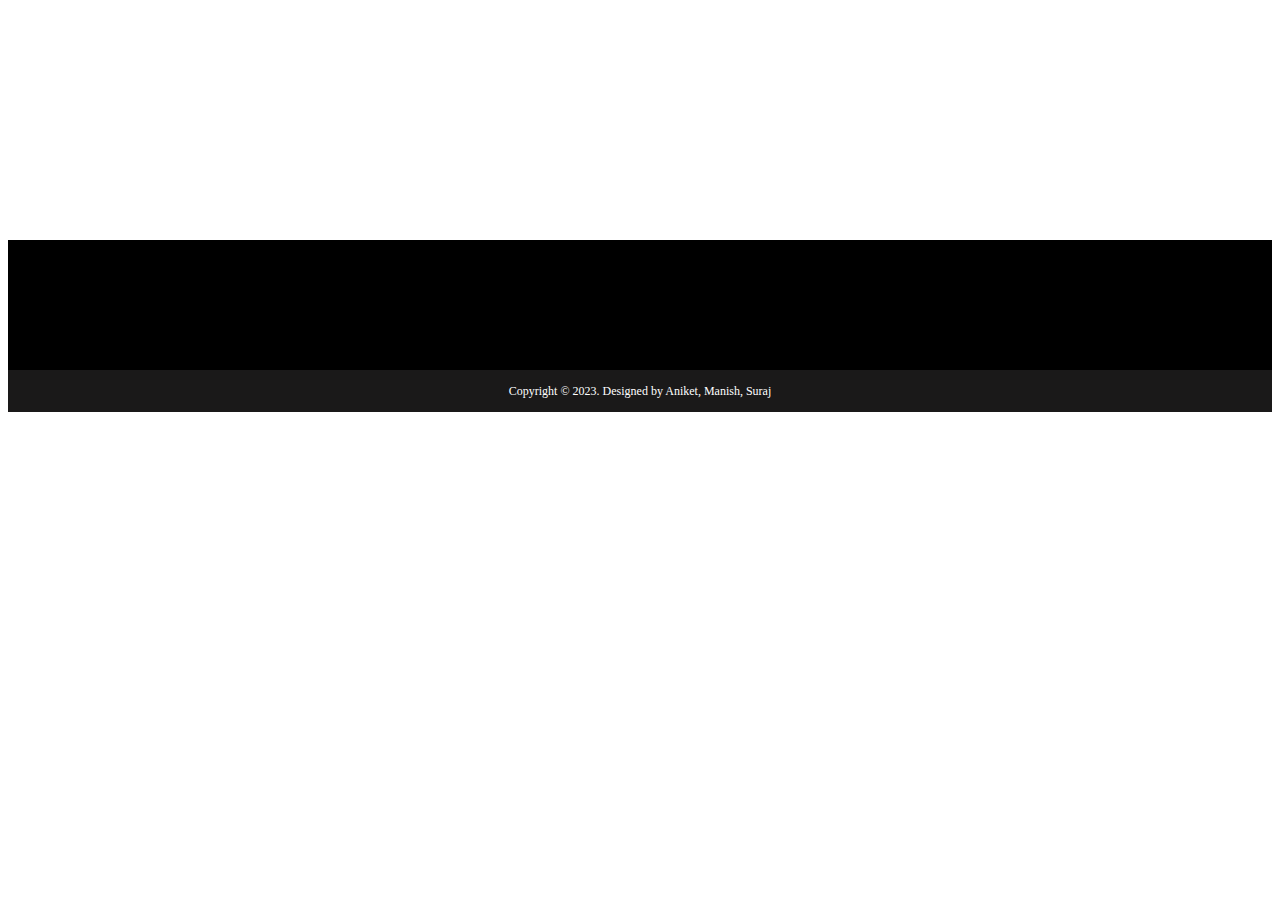
<file: test.html>
<!DOCTYPE html>
<html lang="en">
<head>
    <meta charset="UTF-8">
    <meta name="viewport" content="width=device-width, initial-scale=1.0">
    <title>Document</title>
    <link rel="stylesheet" href="test.css">
</head>
<body>
    <div class="footer">
        <div class="social-icon-links">
            <a href="#" target="_blank"><i class="fa-brands fa-facebook"></i></a>
            <a href="#" target="_blank"><i class="fa-brands fa-instagram"></i> </a>
            <a href="#" target="_blank"><i class="fa-brands fa-x-twitter"></i> </a>
            <a href="#" target="_blank"><i class="fa-brands fa-linkedin"></i> </a>
            <a href="#" target="_blank"><i class="fa-brands fa-github"></i> </a>
        </div>
        <div class="copyright">
            <p>Copyright &copy 2023. Designed by Aniket, Manish, Suraj</p>
        </div>

    </div>
</body>
</html>
</file>
<file: test.css>
/* Footer css */
.footer{
    margin-top: 15rem;
}
.copyright {
    background-color: rgb(26, 25, 25);
    color: white;
    padding: 0.1rem;
    text-align: center;
    font-size: 12px;
    font-weight: 50px;
}

.social-icon-links {
    padding: 3rem;
    justify-content: center;
    font-size: 30px;
    background-color: black;
    color: white;
}

.social-icon-links a {
    margin: 0 10px; 
}

.fa-brands.fa-facebook,
.fa-brands.fa-instagram,
.fa-brands.fa-x-twitter,
.fa-brands.fa-linkedin,
.fa-brands.fa-github {
    color: white;
    border: none;
    border-radius: 50px;
    padding: 10px; /* Add padding to the icons */
    transition: all 0.3s ease; /* Add smooth transition effect */
}

.fa-brands.fa-x-twitter:hover
{
    opacity: 0.9;
    color: #000000;
    background-color: rgb(255, 255, 255);
}
.fa-brands.fa-facebook:hover
{
    opacity: 0.9;
    color: #4267B2;
    background-color: rgb(255, 255, 255);
}
.fa-brands.fa-instagram:hover
{
    opacity: 0.9;
    color:#d6249f ;
    background-color: rgb(255, 255, 255);
}
.fa-brands.fa-github:hover
{
    opacity: 0.9;
    color: #000000;
    background-color: rgb(255, 255, 255);
}
.fa-brands.fa-linkedin:hover
{
    opacity: 0.9;
    color:#4267B2;
    background-color: rgb(255, 255, 255);
}
</file>
